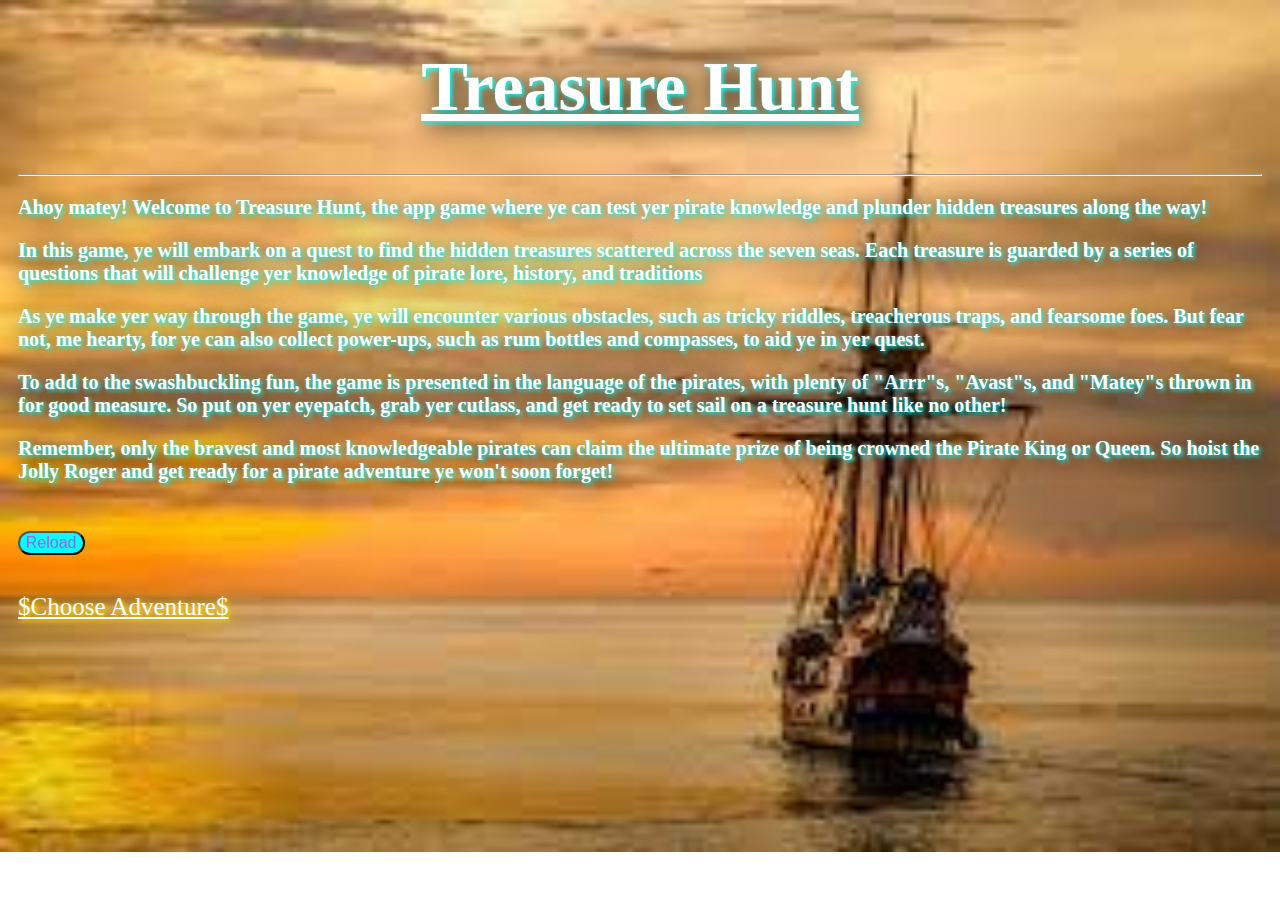
<file: app.html>
<!DOCTYPE html>
<html lang="en">

<!-- Style Element For Set A Background -->
<style>
  body{
    background-image: url('sail.png');
    background-size: cover;
    background-repeat: no-repeat;
  }
</style>

<!-- Header Part -->
<head>
  <!-- The Meta Is For The Responsive Part -->
  <meta name="viewport" content="width=device-width, initial-scale=1.0" charset="UTF-8">
  <title>Main Menu</title>
  <!-- Connected The Html With Css -->
  <link rel="stylesheet" href="sample.css"/>
</head>

<!-- Body Part -->
<body onload="doList();" id="app"> <!-- autoload function so the list of treasure hunts appear -->

<!-- Div For The Header 1 -->
<div >
  <h1 align="center" style="font-family: Palace Script MT; font-size: 70px;">Treasure Hunt </h1> <!-- Position And Styling The Title -->
  <hr> <!-- Underline -->
</div>

<!-- Div For Paragraphs And Styling A Text (Color,Font,Shadows,Size) -->
<div style="color:white; font-family: Papyrus;  font-size: 20px; text-shadow: 2px 2px 4px cyan, 4px 4px 25px black">
  <b>
  <p>
    Ahoy matey! Welcome to Treasure Hunt, the app game where ye can test yer pirate knowledge and plunder hidden treasures along the way!
  </p>
  <p>In this game, ye will embark on a quest to find the hidden treasures scattered across the seven seas. Each treasure is guarded by a series of questions that will challenge yer knowledge of pirate lore, history, and traditions</p>
  <p>As ye make yer way through the game, ye will encounter various obstacles, such as tricky riddles, treacherous traps, and fearsome foes. But fear not, me hearty, for ye can also collect power-ups, such as rum bottles and compasses, to aid ye in yer quest.</p>
  <p>To add to the swashbuckling fun, the game is presented in the language of the pirates, with plenty of "Arrr"s, "Avast"s, and "Matey"s thrown in for good measure. So put on yer eyepatch, grab yer cutlass, and get ready to set sail on a treasure hunt like no other!</p>
  <p>Remember, only the bravest and most knowledgeable pirates can claim the ultimate prize of being crowned the Pirate King or Queen. So hoist the Jolly Roger and get ready for a pirate adventure ye won't soon forget!</p>
  </b>
</div>

<br>

<!-- Div For Connect a Button Element With Start Html So That When We Click It We are Taken To The Start Html -->
<div class="Menu Button">
  <button id="buttonHandleList" onclick="doList()">Reload</button>
</div>

<!-- Div For Reload Button -->
<!--<div id="buttonReload" class="button" onclick="handleList(this)">Reload</div> -->
<div id="loader" class="loader" hidden></div>

<br>

<!-- Div For Write a Text And Styling (Color,Font,Shadows,Size,Underline) -->
<div style="color:white; height:30px; font-family:Lucida Handwriting; font-size: 25px; text-shadow: 2px 2px 4px gold, 4px 4px 25px gold; text-decoration: underline">$Choose Adventure$</div>

<!-- Div For Styling Some Text (Color,Shadows,Size) -->
<div id="treasureHunts" style="color:white; font-size: 20px; text-shadow: 2px 2px 4px black, 4px 4px 5px cyan" >
  <a  href="start.html"></a>
</div>

<div id="message" class="infoMessage"></div>

<!-- Java Script Part -->

<!--Load the API JavaScript -->
<script src="th-api.js"></script>

</body>
</html>
</file>
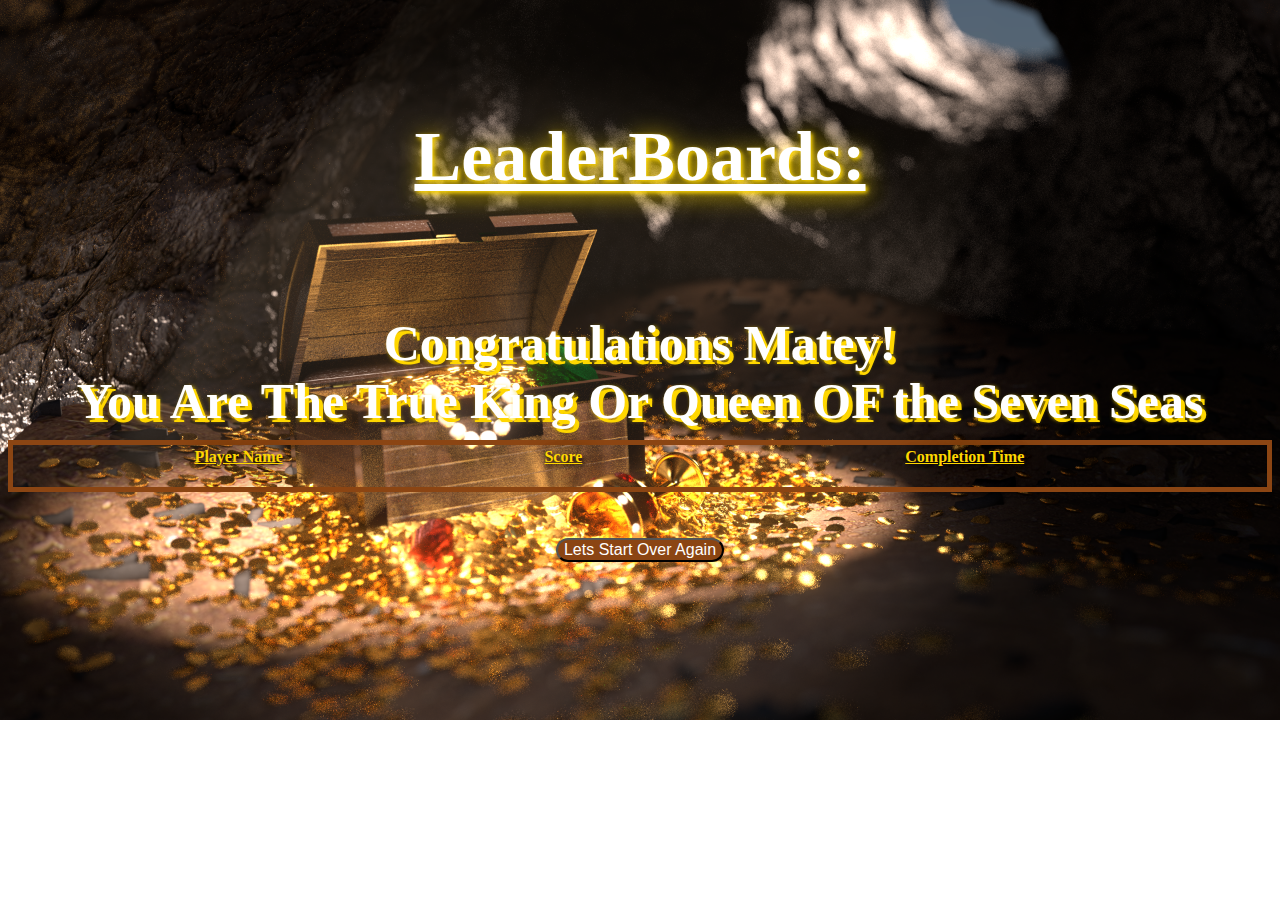
<file: leaderboard.html>
<!DOCTYPE html>
<html lang="en">

<!-- Style Element For Set A Background -->
<style>
  body{
    background-image: url('The Pirate Gold.png');
    background-size: cover;
    background-repeat: no-repeat;

  }
</style>

<!-- Header Part -->
<head>
  <!-- The Meta Is For The Responsive Part -->
  <meta name="viewport" content="width=device-width, initial-scale=1.0" charset="UTF-8">
  <title>The Best Pirate</title>
  <!-- Connected The Html With Css -->
  <link rel="stylesheet" href="sample.css"/>
</head>

<!-- Body Part -->
<body onload="leaderBoard();" align="center"  id="LeaderBoards"> <!-- Position Of All The Body Part And ID For the Responsive Part -->

<!-- Div For The Header 5 And For Some Text -->
<div>
  <!-- Styling The H5 Text (Color,Shadows,Fonts Type, Size) -->
  <h5 style="color:white; font-family: Palace Script MT; font-size:70px; text-shadow: 2px 2px 4px gold, 4px 4px 25px gold; text-decoration: underline;">
    <b>LeaderBoards:</b>
  </h5>
</div>

<!-- Div For Styling The Text (Color,Shadows,Fonts Type, Size) -->
<div style="color:white;  font-family: Brush Script MT; font-size:50px; text-shadow: 2px 2px 4px gold, 4px 4px  gold">
  <b>Congratulations Matey! <br> You Are The True King Or Queen OF the Seven Seas</b>
</div>

<!-- Table Element For Javascript Data And Styling All The Text (Color,Shadows,Fonts Type,Size, Border) -->
<table style="width:100%; border:5px saddlebrown; border-style:solid; text-align: center; color:white; text-shadow: 2px 2px 4px black, 4px 4px 25px black" id="table">
  <tr>
    <th style="color: gold; text-decoration: underline">Player Name <br><br></th>
    <th style="color: gold; text-decoration: underline">Score <br><br></th>
    <th style="color: gold; text-decoration: underline">Completion Time <br><br></th>
  </tr>
</table>

<br>
<br>

<!-- Connect a Button Element With Index Html So That When We Click It We are Taken To The Index Html -->
<div class="Lead Button">
<button  onclick="location.href='index.html';">Lets Start Over Again</button>
</div>


<!-- Java Script Part -->

<!--Load the API JavaScript -->
<script src="th-api.js">
</script>

</body>
</html>
</file>
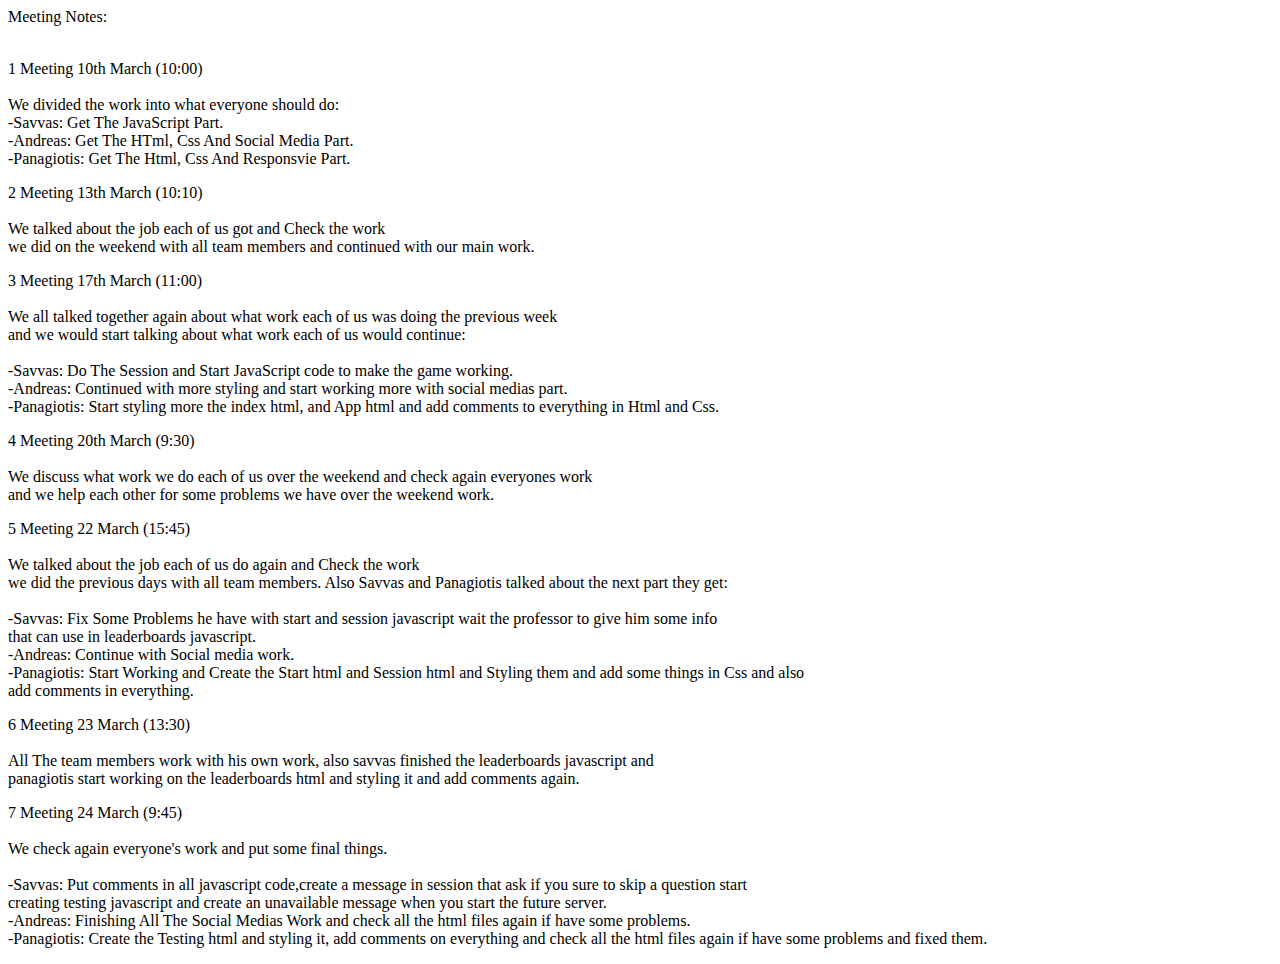
<file: Meeting Notes.html>
<!DOCTYPE html>
<html lang="en">
<head>
    <meta charset="UTF-8">
    <title>Meeting Notes</title>
</head>

<body>

<h7>Meeting Notes:</h7>

<br>
<br>

<p>1 Meeting 10th March (10:00) <br><br>
  We divided the work into what everyone should do:<br>
-Savvas: Get The JavaScript Part.<br>
-Andreas: Get The HTml, Css And Social Media Part.<br>
-Panagiotis: Get The Html, Css And Responsvie Part.</p>

<p>2 Meeting 13th March (10:10) <br><br>
  We talked about the job each of us got and Check the work <br> we did
  on the weekend with all team members and continued with our main work.<br></p>

<p>3 Meeting 17th March (11:00) <br><br>
  We all talked together again about what work each of us was doing the previous week <br>
  and we would start talking about what work each of us would continue:<br><br>
  -Savvas: Do The Session and Start JavaScript code to make the game working. <br>
  -Andreas: Continued  with more styling and start working more with social medias part.<br>
  -Panagiotis: Start styling more the index html, and App html and add comments to everything in Html and Css.</p>
</p>

<p>4 Meeting 20th March (9:30) <br><br>
  We discuss what work we do each of us over the weekend and check again everyones work <br>
  and we help each other for some problems we have over the weekend work.</p>

<p>5 Meeting 22 March (15:45) <br><br>
  We talked about the job each of us do again and Check the work <br> we did
  the previous days with all team members. Also Savvas and Panagiotis talked about the next part they get:<br><br>
  -Savvas: Fix Some Problems he have with start and session javascript wait the professor to give him some info<br>
  that can use in leaderboards javascript.<br>
  -Andreas: Continue with Social media work.<br>
  -Panagiotis: Start Working and Create the Start html and Session html and Styling them and add some things in Css and also <br>
  add comments in everything.
</p>


<p>6 Meeting 23 March (13:30) <br><br>
  All The team members work with his own work, also savvas finished the leaderboards javascript and <br>
  panagiotis start working on the leaderboards html and styling it and add comments again.</p>

<p>7 Meeting 24 March (9:45) <br><br>
  We check again everyone's work and put some final things.<br><br>
  -Savvas: Put comments in all javascript code,create a message in session  that ask if you sure to skip a question start <br>
  creating testing javascript and create an unavailable message when you start the future server.<br>
  -Andreas: Finishing All The Social Medias Work and check all the html files again if have some problems.<br>
  -Panagiotis: Create the Testing html and styling it, add comments on everything and check all the html files again if have some problems and fixed them.</p>

</body>
</html>
</file>
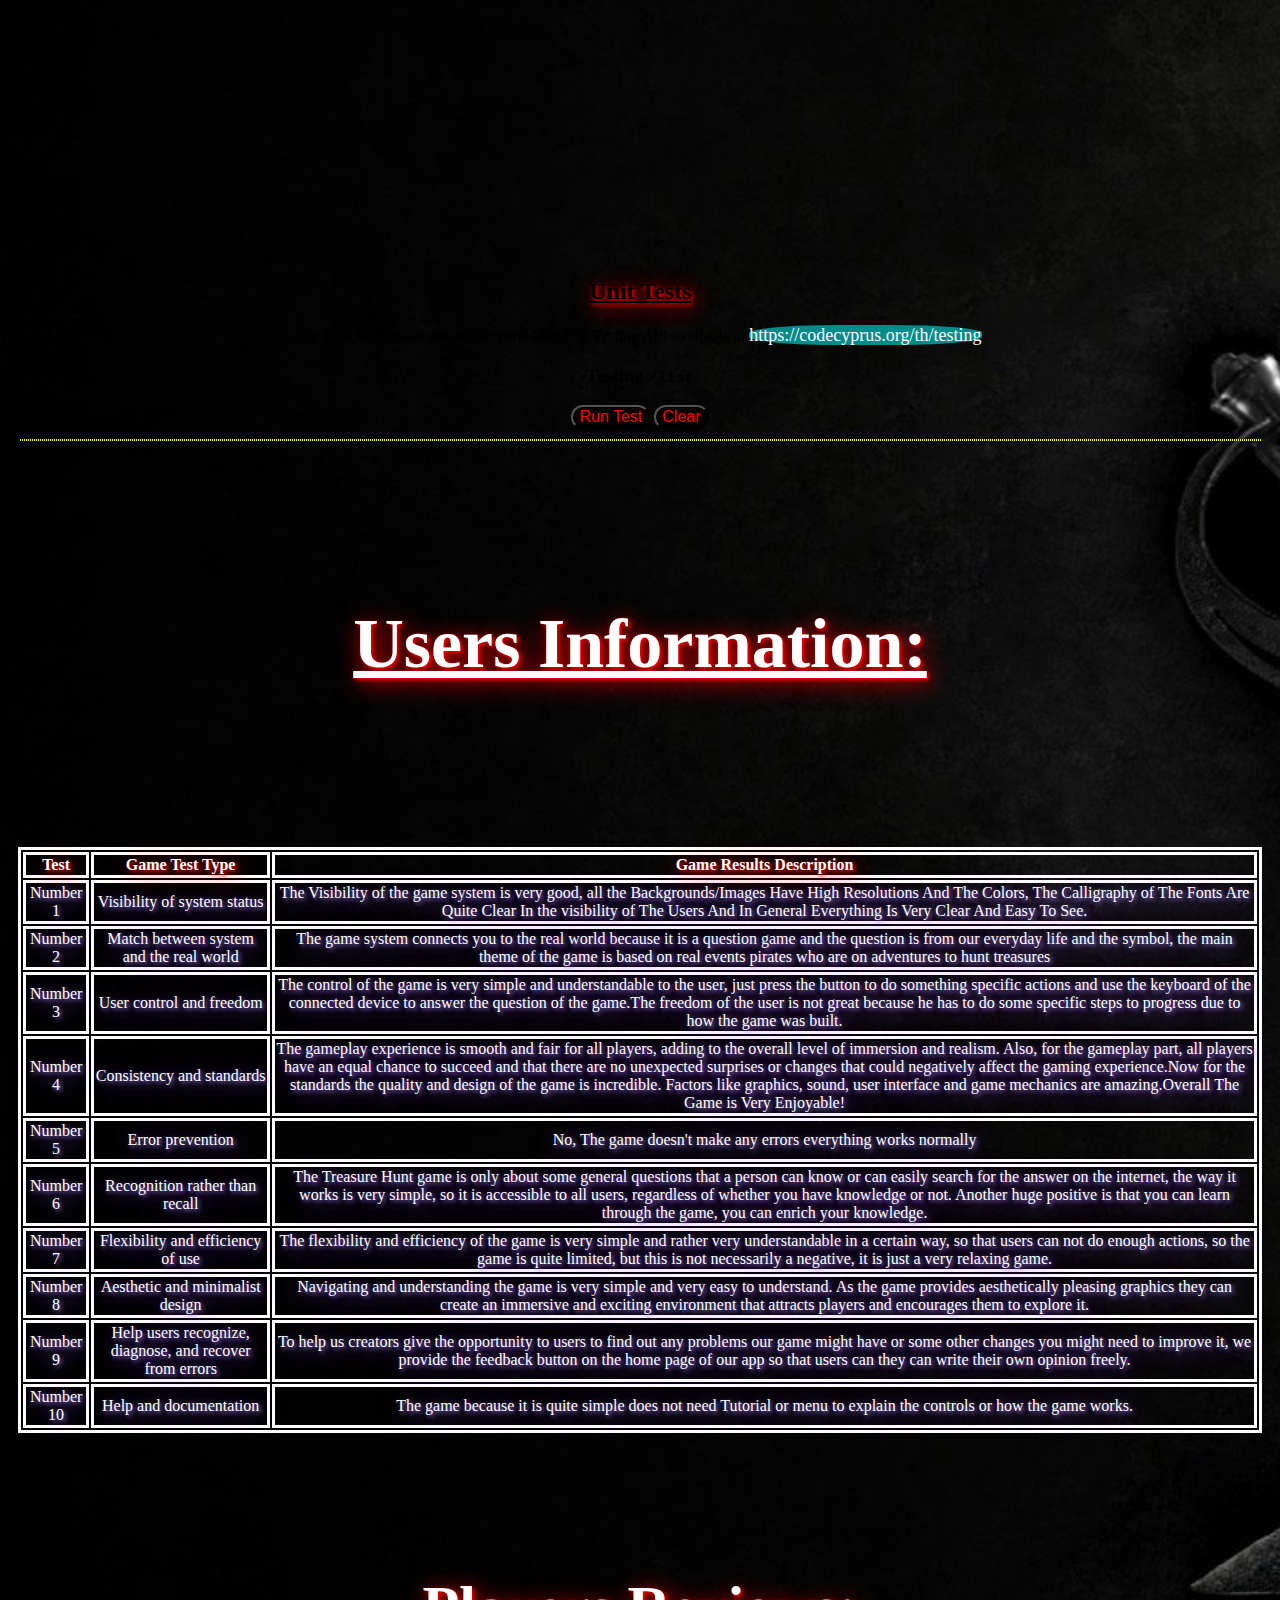
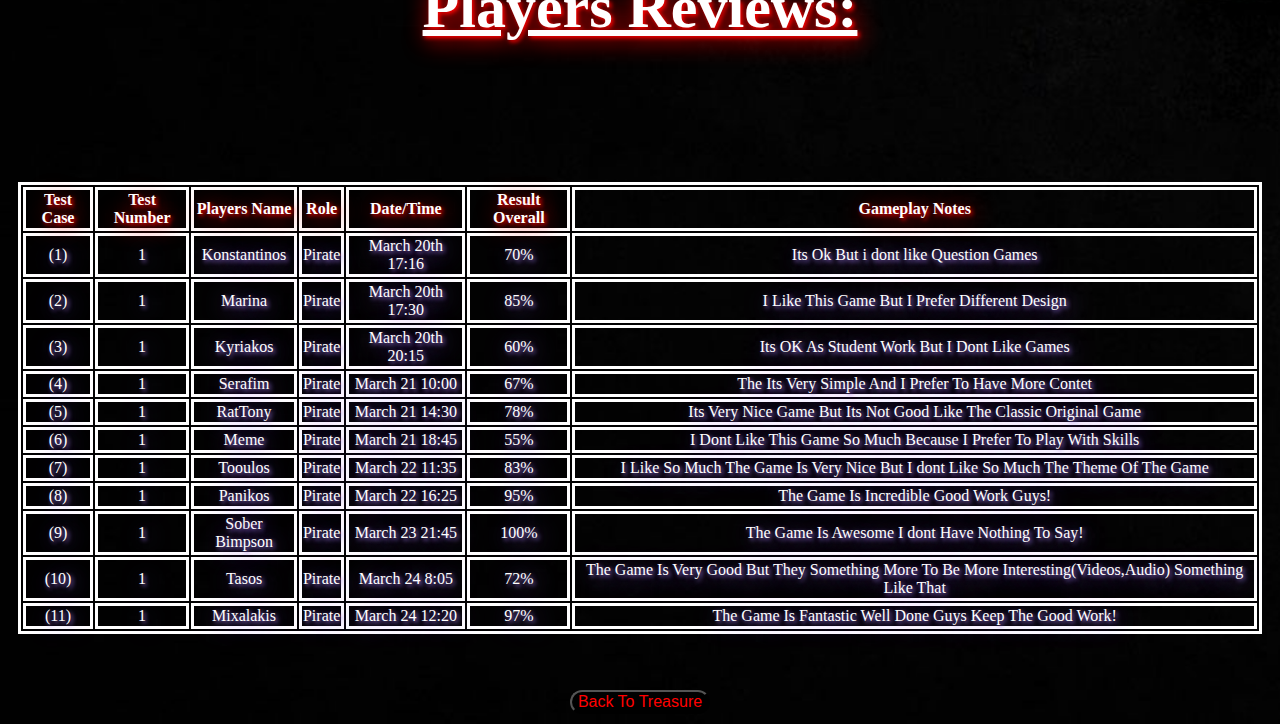
<file: Testing.html>
<!DOCTYPE html>
<html lang="en">

<!-- Style Element For Set A Background -->
<style>
  body{
    background-image: url('Pirate Skull.png');
    background-size: cover;
    background-repeat: no-repeat;

  }
</style>

<!-- Header Part -->
<head>
  <!-- The Meta Is For The Responsive Part -->
  <meta name="viewport" content="width=device-width, initial-scale=1.0" charset="UTF-8">
  <title>Welcome To Treasure Hunt Challenge</title>
  <!-- Connected The Html With Css -->
  <link rel="stylesheet" href="sample.css"/>
</head>

<!-- Body Part -->
<body align="center" style="padding-top:250px" id="Testing">

<h2>Unit Tests</h2>

<p>The Unit Tests make use of the corresponding Testing API available at <a href="https://codecyprus.org/th/testing" target="_blank">https://codecyprus.org/th/testing</a>.</p>
<div id="loader" class="loader" hidden></div>

<h3>Testing <code>/list</code></h3>

<button id="buttonTestList" class="button" onclick="handleTestList(5)">Run Test</button>
<button id="buttonClearList" class="button" onclick="document.getElementById('treasureHunts').innerHTML = 'The results of the test to show up here...';">Clear</button>

<div id="treasureHunts" class="testMessage">

</div>


<!-- Div For The Header 6 And For Some Text -->
<div>
  <!-- Styling The H6 Text (Color,Shadows,Fonts Type, Size) -->
  <h6 style="color:white; font-family: 'Brush Script MT'; font-size:70px; text-shadow: 2px 2px 4px red, 4px 4px 25px red; text-decoration: underline;">
    <b>Users Information:</b>
  </h6>
</div>

<!-- Set A Border To All The Tables -->
<style>
  table, th, td {
    border:3px solid white;
  }
</style>


<!-- Div For Create A Table And For styling It -->
<div class="Informations">

  <table style="width: 100%;">
    <tr>
      <th style="color:white; text-shadow: 2px 2px 4px red, 4px 4px 25px red">Test</th>
      <th style="color:white; text-shadow: 2px 2px 4px red, 4px 4px 25px red">Game Test Type</th>
      <th style="color:white; text-shadow: 2px 2px 4px red, 4px 4px 25px red">Game Results Description</th>
    </tr>
    <tr>
      <td style="text-align: center; color:white; text-shadow: 2px 2px 4px mediumpurple, 4px 4px 25px mediumpurple">Number 1</td>
      <td style="text-align: center; color:white; text-shadow: 2px 2px 4px mediumpurple, 4px 4px 25px mediumpurple">Visibility of system status</td>
      <td style="text-align: center; color:white; text-shadow: 2px 2px 4px mediumpurple, 4px 4px 25px mediumpurple">The Visibility of the game system is very good, all the Backgrounds/Images Have High Resolutions
        And The Colors, The Calligraphy of The Fonts Are Quite Clear In the visibility of The Users And
        In General Everything Is Very Clear And Easy To See.</td>
    </tr>
    <tr>
      <td style="text-align: center; color:white; text-shadow: 2px 2px 4px mediumpurple, 4px 4px 25px mediumpurple">Number 2</td>
      <td style="text-align: center; color:white; text-shadow: 2px 2px 4px mediumpurple, 4px 4px 25px mediumpurple">Match between system and the real world</td>
      <td style="text-align: center; color:white; text-shadow: 2px 2px 4px mediumpurple, 4px 4px 25px mediumpurple">The game system connects you to the real world because it is a question game and the question
        is from our everyday life and the symbol, the main theme of the game is based on real events
        pirates who are on adventures to hunt treasures</td>
    </tr>
    <tr>
      <td style="text-align: center; color:white; text-shadow: 2px 2px 4px mediumpurple, 4px 4px 25px mediumpurple">Number 3</td>
      <td style="text-align: center; color:white; text-shadow: 2px 2px 4px mediumpurple, 4px 4px 25px mediumpurple">User control and freedom</td>
      <td style="text-align: center; color:white; text-shadow: 2px 2px 4px mediumpurple, 4px 4px 25px mediumpurple">The control of the game is very simple and understandable to the user, just press the button
        to do something specific actions and use the keyboard of the connected device to answer the question of
        the game.The freedom of the user is not great because he has to do some specific steps to progress due to
        how the game was built.</td>
    </tr>
    <tr>
      <td style="text-align: center; color:white; text-shadow: 2px 2px 4px mediumpurple, 4px 4px 25px mediumpurple">Number 4</td>
      <td style="text-align: center; color:white; text-shadow: 2px 2px 4px mediumpurple, 4px 4px 25px mediumpurple">Consistency and standards</td>
      <td style="text-align: center; color:white; text-shadow: 2px 2px 4px mediumpurple, 4px 4px 25px mediumpurple">The gameplay experience is smooth and fair for all players, adding to the overall level of immersion and realism.
        Also, for the gameplay part, all players have an equal chance to succeed and that there are no unexpected surprises
        or changes that could negatively affect the gaming experience.Now for the standards the quality and design of the
        game is incredible. Factors like graphics, sound, user interface and game mechanics are amazing.Overall The Game is Very Enjoyable!</td>
    </tr>
    <tr>
      <td style="text-align: center; color:white; text-shadow: 2px 2px 4px mediumpurple, 4px 4px 25px mediumpurple">Number 5</td>
      <td style="text-align: center; color:white; text-shadow: 2px 2px 4px mediumpurple, 4px 4px 25px mediumpurple">Error prevention</td>
      <td style="text-align: center; color:white; text-shadow: 2px 2px 4px mediumpurple, 4px 4px 25px mediumpurple">No, The game doesn't make any errors everything works normally</td>
    </tr>
    <tr>
      <td style="text-align: center; color:white; text-shadow: 2px 2px 4px mediumpurple, 4px 4px 25px mediumpurple">Number 6</td>
      <td style="text-align: center; color:white; text-shadow: 2px 2px 4px mediumpurple, 4px 4px 25px mediumpurple">Recognition rather than recall</td>
      <td style="text-align: center; color:white; text-shadow: 2px 2px 4px mediumpurple, 4px 4px 25px mediumpurple">The Treasure Hunt game is only about some general questions that a person can know or can easily search for the answer on the internet,
        the way it works is very simple, so it is accessible to all users, regardless of whether you have knowledge or not. Another huge positive
        is that you can learn through the game, you can enrich your knowledge.</td>
    </tr>
    <tr>
      <td style="text-align: center; color:white; text-shadow: 2px 2px 4px mediumpurple, 4px 4px 25px mediumpurple">Number 7</td>
      <td style="text-align: center; color:white; text-shadow: 2px 2px 4px mediumpurple, 4px 4px 25px mediumpurple">Flexibility and efficiency of use</td>
      <td style="text-align: center; color:white; text-shadow: 2px 2px 4px mediumpurple, 4px 4px 25px mediumpurple">The flexibility and efficiency of the game is very simple and rather very understandable in a certain way, so that users can not do
        enough actions, so the game is quite limited, but this is not necessarily a negative, it is just a very relaxing game.</td>
    </tr>
    <tr>
      <td style="text-align: center; color:white; text-shadow: 2px 2px 4px mediumpurple, 4px 4px 25px mediumpurple">Number 8</td>
      <td style="text-align: center; color:white; text-shadow: 2px 2px 4px mediumpurple, 4px 4px 25px mediumpurple">Aesthetic and minimalist design</td>
      <td style="text-align: center; color:white; text-shadow: 2px 2px 4px mediumpurple, 4px 4px 25px mediumpurple">Navigating and understanding the game is very simple and very easy to understand. As the game provides aesthetically
        pleasing graphics they can create an immersive and exciting environment that attracts players and encourages them to explore it.</td>
    </tr>
    <tr>
      <td style="text-align: center; color:white; text-shadow: 2px 2px 4px mediumpurple, 4px 4px 25px mediumpurple">Number 9</td>
      <td style="text-align: center; color:white; text-shadow: 2px 2px 4px mediumpurple, 4px 4px 25px mediumpurple">Help users recognize, diagnose, and recover from errors</td>
      <td style="text-align: center; color:white; text-shadow: 2px 2px 4px mediumpurple, 4px 4px 25px mediumpurple">To help us creators give the opportunity to users to find out any problems our game might have or some other changes you might
        need to improve it, we provide the feedback button on the home page of our app so that users can they can write their own opinion freely.</td>
    </tr>
    <tr>
      <td style="text-align: center; color:white; text-shadow: 2px 2px 4px mediumpurple, 4px 4px 25px mediumpurple">Number 10</td>
      <td style="text-align: center; color:white; text-shadow: 2px 2px 4px mediumpurple, 4px 4px 25px mediumpurple">Help and documentation</td>
      <td style="text-align: center; color:white; text-shadow: 2px 2px 4px mediumpurple, 4px 4px 25px mediumpurple">The game because it is quite simple does not need Tutorial or menu to explain the controls or how the game works.</td>
    </tr>
  </table>
</div>



<!-- Div For The Header 6 And For Some Text -->
<div>
  <!-- Styling The H6 Text (Color,Shadows,Fonts Type, Size) -->
  <h6 style="color:white; font-family: Brush Script MT; font-size:60px; text-shadow: 2px 2px 4px red, 4px 4px 25px red; text-decoration: underline;">
    <b>Players Reviews:</b>
  </h6>
</div>


<!-- Div For Create A Table And For styling It -->
<div class="Reviews">

  <table style="width: 100%;">
    <tr>
      <th style="color:white; text-shadow: 2px 2px 4px red, 4px 4px 25px red">Test Case</th>
      <th style="color:white; text-shadow: 2px 2px 4px red, 4px 4px 25px red">Test Number</th>
      <th style="color:white; text-shadow: 2px 2px 4px red, 4px 4px 25px red">Players Name</th>
      <th style="color:white; text-shadow: 2px 2px 4px red, 4px 4px 25px red">Role</th>
      <th style="color:white; text-shadow: 2px 2px 4px red, 4px 4px 25px red">Date/Time</th>
      <th style="color:white; text-shadow: 2px 2px 4px red, 4px 4px 25px red">Result Overall</th>
      <th style="color:white; text-shadow: 2px 2px 4px red, 4px 4px 25px red">Gameplay Notes</th>
    </tr>
    <tr>
      <td style="text-align: center; color:white; text-shadow: 2px 2px 4px mediumpurple, 4px 4px 25px mediumpurple"> (1)</td>
      <td style="text-align: center; color:white; text-shadow: 2px 2px 4px mediumpurple, 4px 4px 25px mediumpurple"> 1</td>
      <td style="text-align: center; color:white; text-shadow: 2px 2px 4px mediumpurple, 4px 4px 25px mediumpurple"> Konstantinos</td>
      <td style="text-align: center; color:white; text-shadow: 2px 2px 4px mediumpurple, 4px 4px 25px mediumpurple"> Pirate</td>
      <td style="text-align: center; color:white; text-shadow: 2px 2px 4px mediumpurple, 4px 4px 25px mediumpurple"> March 20th 17:16</td>
      <td style="text-align: center; color:white; text-shadow: 2px 2px 4px mediumpurple, 4px 4px 25px mediumpurple"> 70%</td>
      <td style="text-align: center; color:white; text-shadow: 2px 2px 4px mediumpurple, 4px 4px 25px mediumpurple"> Its Ok But i dont like Question Games</td>
    </tr>
    <tr>
      <td style="text-align: center; color:white; text-shadow: 2px 2px 4px mediumpurple, 4px 4px 25px mediumpurple"> (2)</td>
      <td style="text-align: center; color:white; text-shadow: 2px 2px 4px mediumpurple, 4px 4px 25px mediumpurple"> 1</td>
      <td style="text-align: center; color:white; text-shadow: 2px 2px 4px mediumpurple, 4px 4px 25px mediumpurple"> Marina</td>
      <td style="text-align: center; color:white; text-shadow: 2px 2px 4px mediumpurple, 4px 4px 25px mediumpurple"> Pirate</td>
      <td style="text-align: center; color:white; text-shadow: 2px 2px 4px mediumpurple, 4px 4px 25px mediumpurple"> March 20th 17:30</td>
      <td style="text-align: center; color:white; text-shadow: 2px 2px 4px mediumpurple, 4px 4px 25px mediumpurple"> 85%</td>
      <td style="text-align: center; color:white; text-shadow: 2px 2px 4px mediumpurple, 4px 4px 25px mediumpurple"> I Like This Game But I Prefer Different Design</td>
    </tr>
    <tr>
      <td style="text-align: center; color:white; text-shadow: 2px 2px 4px mediumpurple, 4px 4px 25px mediumpurple"> (3)</td>
      <td style="text-align: center; color:white; text-shadow: 2px 2px 4px mediumpurple, 4px 4px 25px mediumpurple"> 1</td>
      <td style="text-align: center; color:white; text-shadow: 2px 2px 4px mediumpurple, 4px 4px 25px mediumpurple"> Kyriakos</td>
      <td style="text-align: center; color:white; text-shadow: 2px 2px 4px mediumpurple, 4px 4px 25px mediumpurple"> Pirate</td>
      <td style="text-align: center; color:white; text-shadow: 2px 2px 4px mediumpurple, 4px 4px 25px mediumpurple"> March 20th 20:15</td>
      <td style="text-align: center; color:white; text-shadow: 2px 2px 4px mediumpurple, 4px 4px 25px mediumpurple"> 60%</td>
      <td style="text-align: center; color:white; text-shadow: 2px 2px 4px mediumpurple, 4px 4px 25px mediumpurple"> Its OK As Student Work But I Dont Like Games</td>
    </tr>
    <tr>
      <td style="text-align: center; color:white; text-shadow: 2px 2px 4px mediumpurple, 4px 4px 25px mediumpurple"> (4)</td>
      <td style="text-align: center; color:white; text-shadow: 2px 2px 4px mediumpurple, 4px 4px 25px mediumpurple"> 1</td>
      <td style="text-align: center; color:white; text-shadow: 2px 2px 4px mediumpurple, 4px 4px 25px mediumpurple"> Serafim</td>
      <td style="text-align: center; color:white; text-shadow: 2px 2px 4px mediumpurple, 4px 4px 25px mediumpurple"> Pirate</td>
      <td style="text-align: center; color:white; text-shadow: 2px 2px 4px mediumpurple, 4px 4px 25px mediumpurple"> March 21 10:00</td>
      <td style="text-align: center; color:white; text-shadow: 2px 2px 4px mediumpurple, 4px 4px 25px mediumpurple"> 67%</td>
      <td style="text-align: center; color:white; text-shadow: 2px 2px 4px mediumpurple, 4px 4px 25px mediumpurple"> The Its Very Simple And I Prefer To Have More Contet</td>
    </tr>
    <tr>
      <td style="text-align: center; color:white; text-shadow: 2px 2px 4px mediumpurple, 4px 4px 25px mediumpurple"> (5)</td>
      <td style="text-align: center; color:white; text-shadow: 2px 2px 4px mediumpurple, 4px 4px 25px mediumpurple"> 1</td>
      <td style="text-align: center; color:white; text-shadow: 2px 2px 4px mediumpurple, 4px 4px 25px mediumpurple"> RatTony</td>
      <td style="text-align: center; color:white; text-shadow: 2px 2px 4px mediumpurple, 4px 4px 25px mediumpurple"> Pirate</td>
      <td style="text-align: center; color:white; text-shadow: 2px 2px 4px mediumpurple, 4px 4px 25px mediumpurple"> March 21 14:30</td>
      <td style="text-align: center; color:white; text-shadow: 2px 2px 4px mediumpurple, 4px 4px 25px mediumpurple"> 78%</td>
      <td style="text-align: center; color:white; text-shadow: 2px 2px 4px mediumpurple, 4px 4px 25px mediumpurple"> Its Very Nice Game But Its Not Good Like The Classic Original Game</td>
    </tr>
    <tr>
      <td style="text-align: center; color:white; text-shadow: 2px 2px 4px mediumpurple, 4px 4px 25px mediumpurple"> (6)</td>
      <td style="text-align: center; color:white; text-shadow: 2px 2px 4px mediumpurple, 4px 4px 25px mediumpurple"> 1</td>
      <td style="text-align: center; color:white; text-shadow: 2px 2px 4px mediumpurple, 4px 4px 25px mediumpurple"> Meme</td>
      <td style="text-align: center; color:white; text-shadow: 2px 2px 4px mediumpurple, 4px 4px 25px mediumpurple"> Pirate</td>
      <td style="text-align: center; color:white; text-shadow: 2px 2px 4px mediumpurple, 4px 4px 25px mediumpurple"> March 21 18:45</td>
      <td style="text-align: center; color:white; text-shadow: 2px 2px 4px mediumpurple, 4px 4px 25px mediumpurple"> 55%</td>
      <td style="text-align: center; color:white; text-shadow: 2px 2px 4px mediumpurple, 4px 4px 25px mediumpurple"> I Dont Like This Game So Much Because I Prefer To Play With Skills </td>
    </tr>
    <tr>
      <td style="text-align: center; color:white; text-shadow: 2px 2px 4px mediumpurple, 4px 4px 25px mediumpurple"> (7)</td>
      <td style="text-align: center; color:white; text-shadow: 2px 2px 4px mediumpurple, 4px 4px 25px mediumpurple"> 1</td>
      <td style="text-align: center; color:white; text-shadow: 2px 2px 4px mediumpurple, 4px 4px 25px mediumpurple"> Tooulos</td>
      <td style="text-align: center; color:white; text-shadow: 2px 2px 4px mediumpurple, 4px 4px 25px mediumpurple"> Pirate</td>
      <td style="text-align: center; color:white; text-shadow: 2px 2px 4px mediumpurple, 4px 4px 25px mediumpurple"> March 22 11:35</td>
      <td style="text-align: center; color:white; text-shadow: 2px 2px 4px mediumpurple, 4px 4px 25px mediumpurple"> 83%</td>
      <td style="text-align: center; color:white; text-shadow: 2px 2px 4px mediumpurple, 4px 4px 25px mediumpurple"> I Like So Much The Game Is Very Nice But I dont Like So Much The Theme Of The Game</td>
    </tr>
    <tr>
      <td style="text-align: center; color:white; text-shadow: 2px 2px 4px mediumpurple, 4px 4px 25px mediumpurple"> (8)</td>
      <td style="text-align: center; color:white; text-shadow: 2px 2px 4px mediumpurple, 4px 4px 25px mediumpurple"> 1</td>
      <td style="text-align: center; color:white; text-shadow: 2px 2px 4px mediumpurple, 4px 4px 25px mediumpurple"> Panikos</td>
      <td style="text-align: center; color:white; text-shadow: 2px 2px 4px mediumpurple, 4px 4px 25px mediumpurple"> Pirate</td>
      <td style="text-align: center; color:white; text-shadow: 2px 2px 4px mediumpurple, 4px 4px 25px mediumpurple"> March 22 16:25</td>
      <td style="text-align: center; color:white; text-shadow: 2px 2px 4px mediumpurple, 4px 4px 25px mediumpurple"> 95%</td>
      <td style="text-align: center; color:white; text-shadow: 2px 2px 4px mediumpurple, 4px 4px 25px mediumpurple"> The Game Is Incredible Good Work Guys!</td>
    </tr>
    <tr>
      <td style="text-align: center; color:white; text-shadow: 2px 2px 4px mediumpurple, 4px 4px 25px mediumpurple"> (9)</td>
      <td style="text-align: center; color:white; text-shadow: 2px 2px 4px mediumpurple, 4px 4px 25px mediumpurple"> 1</td>
      <td style="text-align: center; color:white; text-shadow: 2px 2px 4px mediumpurple, 4px 4px 25px mediumpurple"> Sober Bimpson</td>
      <td style="text-align: center; color:white; text-shadow: 2px 2px 4px mediumpurple, 4px 4px 25px mediumpurple"> Pirate</td>
      <td style="text-align: center; color:white; text-shadow: 2px 2px 4px mediumpurple, 4px 4px 25px mediumpurple"> March 23 21:45</td>
      <td style="text-align: center; color:white; text-shadow: 2px 2px 4px mediumpurple, 4px 4px 25px mediumpurple"> 100%</td>
      <td style="text-align: center; color:white; text-shadow: 2px 2px 4px mediumpurple, 4px 4px 25px mediumpurple"> The Game Is Awesome I dont Have Nothing To Say!</td>
    </tr>
    <tr>
      <td style="text-align: center; color:white; text-shadow: 2px 2px 4px mediumpurple, 4px 4px 25px mediumpurple"> (10)</td>
      <td style="text-align: center; color:white; text-shadow: 2px 2px 4px mediumpurple, 4px 4px 25px mediumpurple"> 1</td>
      <td style="text-align: center; color:white; text-shadow: 2px 2px 4px mediumpurple, 4px 4px 25px mediumpurple"> Tasos</td>
      <td style="text-align: center; color:white; text-shadow: 2px 2px 4px mediumpurple, 4px 4px 25px mediumpurple"> Pirate</td>
      <td style="text-align: center; color:white; text-shadow: 2px 2px 4px mediumpurple, 4px 4px 25px mediumpurple"> March 24 8:05</td>
      <td style="text-align: center; color:white; text-shadow: 2px 2px 4px mediumpurple, 4px 4px 25px mediumpurple"> 72%</td>
      <td style="text-align: center; color:white; text-shadow: 2px 2px 4px mediumpurple, 4px 4px 25px mediumpurple"> The Game Is Very Good But They Something More To Be More Interesting(Videos,Audio) Something Like That</td>
    </tr>
    <tr>
      <td style="text-align: center; color:white; text-shadow: 2px 2px 4px mediumpurple, 4px 4px 25px mediumpurple"> (11)</td>
      <td style="text-align: center; color:white; text-shadow: 2px 2px 4px mediumpurple, 4px 4px 25px mediumpurple"> 1</td>
      <td style="text-align: center; color:white; text-shadow: 2px 2px 4px mediumpurple, 4px 4px 25px mediumpurple"> Mixalakis</td>
      <td style="text-align: center; color:white; text-shadow: 2px 2px 4px mediumpurple, 4px 4px 25px mediumpurple"> Pirate</td>
      <td style="text-align: center; color:white; text-shadow: 2px 2px 4px mediumpurple, 4px 4px 25px mediumpurple"> March 24 12:20</td>
      <td style="text-align: center; color:white; text-shadow: 2px 2px 4px mediumpurple, 4px 4px 25px mediumpurple"> 97%</td>
      <td style="text-align: center; color:white; text-shadow: 2px 2px 4px mediumpurple, 4px 4px 25px mediumpurple"> The Game Is Fantastic Well Done Guys Keep The Good Work!</td>
    </tr>
  </table>
</div>

<br>
<br>

<!-- Connect a Button Element With Index Html So That When We Click It We are Taken To The Index Html -->
<div class="Info Button">
  <button  onclick="location.href='index.html';">Back To Treasure</button>
</div>


<script src="th-test-api.js"></script>

</body>
</html>
</file>
<file: sample.css>
/*Styling The H1*/
h1 {
    text-shadow: 2px 2px 4px Cyan, 4px 4px 25px black;
    color: White;
    text-decoration: underline;
}

/*Styling The Button in Index*/
button {
    background-color: black;
    color: red;
    border-radius: 20px;
    font-size: 16px;
    transition-duration: 0.4s;
    cursor: pointer;
}

/*Set a Hover in Index Button and styling it*/
button:hover {
    background-color: black;
    color: goldenrod;
}

/*Styling The Testing Button in Index*/
.Testing Button {
    background-color: black;
    color: red;
    border-radius: 20px;
    font-size: 16px;
    transition-duration: 0.4s;
    cursor: pointer;
}

/*Set a Hover in Testing Button and styling it*/
.Testing Button:hover {
    background-color: black;
    color: cyan;
}

/*Styling The Button in App*/
.Menu Button {
    background-color: cyan;
    color: mediumpurple;
    border-radius: 20px;
    font-size: 16px;
    transition-duration: 0.4s;
    cursor: pointer;
}

/*Set a Hover in Menu Button and styling it*/
.Menu Button:hover {
    background-color: rebeccapurple;
    color: gold;
}

/*Styling The Button in LeaderBoards*/
.Lead Button {
    background-color: saddlebrown;
    color: white;
    border-radius: 20px;
    font-size: 16px;
    transition-duration: 0.4s;
    cursor: pointer;
}

/*Set a Hover in Lead Button and styling it*/
.Lead Button:hover {
    background-color: gold;
    color: saddlebrown;
}

/*Styling The Button in Testing*/
.Info Button {
    background-color: Black;
    color: red;
    border-radius: 20px;
    font-size: 16px;
    transition-duration: 0.4s;
    cursor: pointer;
}

/*Set a Hover in Info Button and styling it*/
.Info Button:hover {
    background-color: red;
    color: white;
}


div {
    margin: 10px;
}
div.infoMessage {
    background-color: lightblue;
}
div.errorMessage {
    background-color: lightcoral;
}
div.treasureHuntItem {
    padding: 10px;
    background-color: lightcyan;
    border: solid black 1px;
    border-radius: 10px;
}
div.treasureHuntItem:hover {
    background-color: lightblue;
    cursor: pointer;
}

div.button {
    padding: 20px;
    background-color: gray;
    border: solid black 1px;
}
div.button:hover {
    background-color: lightgray;
    cursor: pointer;
}

div.testMessage {
    background-color: yellow;
    border: 1px black dotted;
}

/*creates an animated loader*/
.loader {
    border: 16px solid #f3f3f3; /* Light grey */
    border-top: 16px solid #3498db; /* Blue */
    border-radius: 50%;
    width: 120px;
    height: 120px;
    animation: spin 2s linear infinite;
}

@keyframes spin {
    0% { transform: rotate(0deg); }
    100% { transform: rotate(360deg); }
}

/*Styling All The Links*/
a {
    background-color: darkcyan;
    color: white;
    border-radius: 40%;
    text-decoration: none;
    font-size: 18px;
    transition-duration: 0.4s;
    cursor: pointer;
}

/*Set a Hover in Links and styling it*/
a:hover{
    background-color: black;
    color: gold;
}


/*Styling The headers 2*/
h2{
    text-shadow: 2px 2px 4px red, 4px 4px 25px red;
    color: black;
    text-decoration: underline;

}

/*Styling The Creators Class */
.Creators{
    color: #f3f3f3;
    text-shadow: 2px 2px 4px black, 4px 4px red;
    font-size: 20px;

}

/*Styling The Social Class*/
footer{
    display: flex;
    justify-content: space-between;
}

/*Styling and Position of The Sm Class*/
.Sm {
    padding: 20px;
    width: 17px;
    border-radius: 40%;
}

/*Set a Hover in The Sm Class*/
.Sm:hover {
    opacity: 0.7;
}

/*Styling The Facebook Icon*/
.Sm-facebook {
    background: #3B5998;
    color: white;
}

/*Styling The Youtube Icon*/
.Sm-youtube {
    background: #bb0000;
    color: white;
}

/*Styling The Twitter Icon*/
.Sm-twitter {
    background: #55ACEE;
    color: white;
}


/*Make Responsive All Html Files For Mobile App With New Images*/
@media screen and (max-width: 900px){
    #index{
        width:auto;
        background-image: url('phone_img.png');
        background-size: cover;
        background-repeat: no-repeat;
        background-position: center;
    }

    #H1{
        font-size: 17px;
    }




    #app{
        width:auto;
        background-image: url('phone_img2.png');
        background-size: cover;
        background-repeat: no-repeat;


    }

    #Start{
        width:auto;
        background-image: url('phone_img3.png');
        background-size: cover;
        background-repeat: no-repeat;
        background-position: center;


    }

    #Session{
        width:auto;
        background-image: url('phone_img4.png');
        background-size: cover;
        background-repeat: no-repeat;
        background-position: center;


    }

    #LeaderBoards{
        width:auto;
        background-image: url('phone_img5.png');
        background-size: cover;
        background-repeat: no-repeat;
        background-position: center;


    }

    #Testing{
        width:auto;
        background-image: url('phone_img6.png');
        background-size: cover;
        background-repeat: no-repeat;
        background-position: center;
    }

}
</file>
